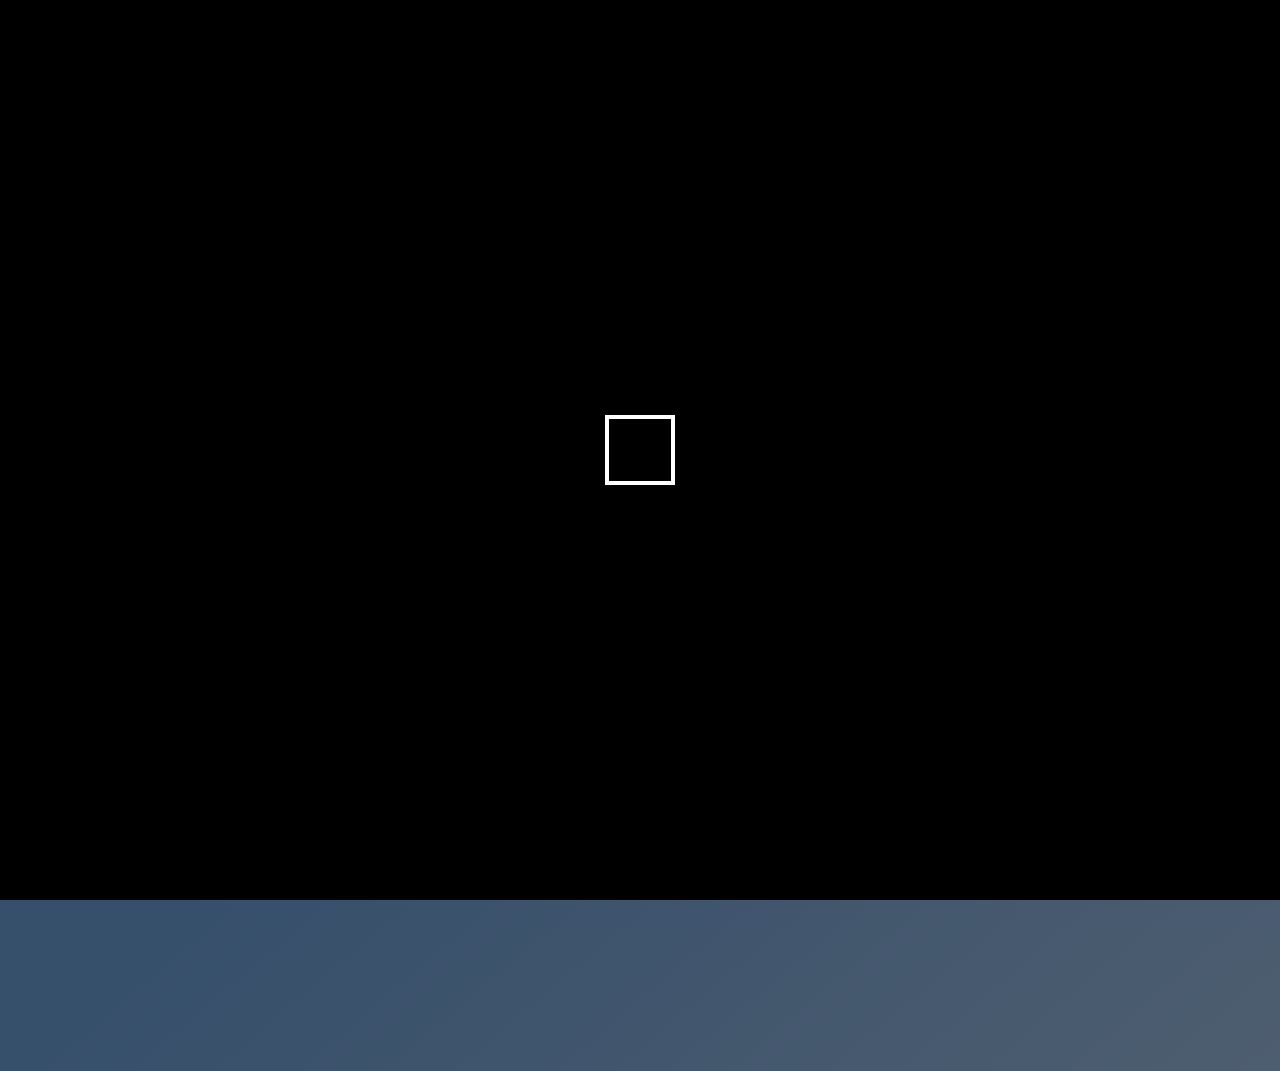
<file: about.html>
<!DOCTYPE html>
<html lang="en">

<head>
    <meta charset="UTF-8">
    <meta name="viewport" content="width=device-width, initial-scale=1.0">

    <link href="https://fonts.googleapis.com/icon?family=Material+Icons" rel="stylesheet">
    <link rel="stylesheet" href="css/style.css">

    <title>Ben Hodges Design</title>
</head>

<body>
    <header class="header">

        <nav class="header__nav">
            <img src="img/logo.jpg" alt="" class="header__nav__logo__image">
            <ul class="nav-links">
                <li>
                    <a class="nav-links__link" href="index.html">Home</a>
                </li>
                <li>
                    <a class="nav-links__link" href="about.html">About</a>
                </li>
                <li>
                    <a class="nav-links__link" href="portofolio.html">Portofolio</a>
                </li>
                <li>
                    <a class="nav-links__link" href="contact.html">Contact</a>
                </li>
            </ul>
            <div class="hamburger">
                <div id="line1" class="line"></div>
                <div id="line2" class="line"></div>
                <div id="line3" class="line"></div>
            </div>
        </nav>
    </header>

    <main>
        <section class="about-section">
            <div class="about">
                <img class="about__image" src="img/photo-me.jpg" alt="">
                <div class="about__text">
                    <h2 class="heading-tertiary stand-out-blue u-margin-bottom-small">About Me</h2>
                    <p>Hi! I'm Ben, a self taught web developer. I have a passion for programming and making websites. I decided that I want to start making websites for others to share my expertise and bring great experiences to companies' users all across
                        the internet. I hope you choose me for your next project!
                    </p>
                </div>
            </div>
        </section>
    </main>
    <div class="loader-wrapper">
        <span class="loader-wrapper__loader">
            <span class="loader-wrapper__loader__loader-inner"></span>
        </span>
    </div>
    <script src="js/index.js"></script>
</body>

</html>
</file>
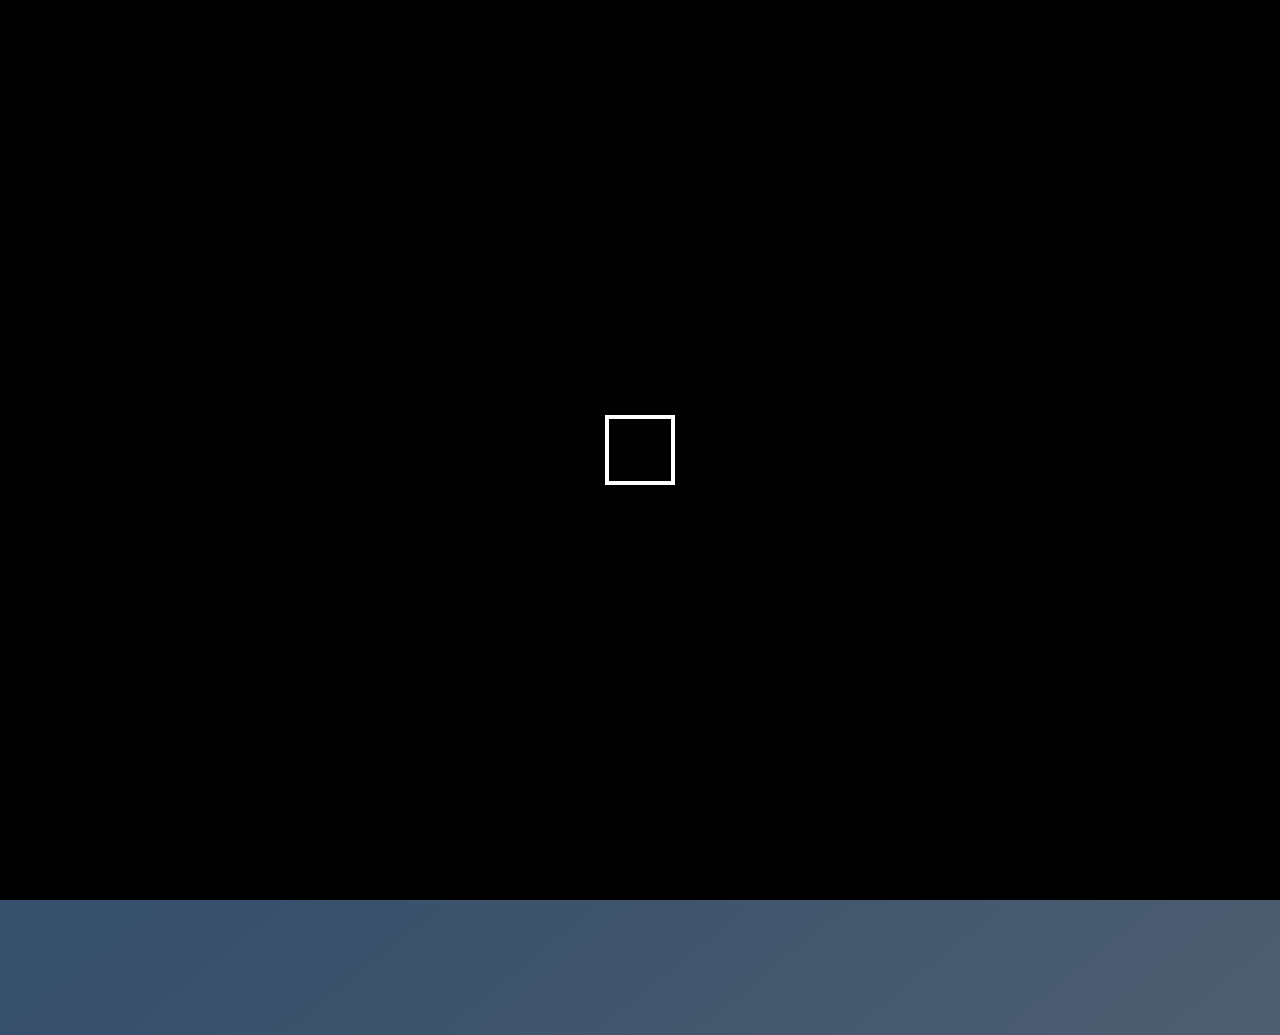
<file: contact.html>
<!DOCTYPE html>
<html lang="en">

<head>
    <meta charset="UTF-8">
    <meta name="viewport" content="width=device-width, initial-scale=1.0">

    <link href="https://fonts.googleapis.com/icon?family=Material+Icons" rel="stylesheet">
    <link rel="stylesheet" href="css/style.css">

    <title>Ben Hodges Design</title>
</head>

<body>
    <header class="header">

        <nav class="header__nav">
            <img src="img/logo.jpg" alt="" class="header__nav__logo__image">
            <ul class="nav-links">
                <li>
                    <a class="nav-links__link" href="index.html">Home</a>
                </li>
                <li>
                    <a class="nav-links__link" href="about.html">About</a>
                </li>
                <li>
                    <a class="nav-links__link" href="portofolio.html">Portofolio</a>
                </li>
                <li>
                    <a class="nav-links__link" href="contact.html">Contact</a>
                </li>
            </ul>
            <div class="hamburger">
                <div id="line1" class="line"></div>
                <div id="line2" class="line"></div>
                <div id="line3" class="line"></div>
            </div>
        </nav>
    </header>

    <main>
        <section class="contact-form">
            <form action="https://formspree.io/f/mbjqobpa" method="POST" class="form">
                <div class="title u-center-text">
                    <h3 class="heading-tertiary">Contact:</h3>
                </div>
                <div class="input-container u-margin-bottom-small">
                    <input type="text" name="name" autocomplete="off" required>
                    <label for="name" class="label-name">
                        <span class="content-name">Name</span>
                    </label>
                </div>
                <div class="input-container u-margin-bottom-small">
                    <input type="text" name="name" autocomplete="off" required>
                    <label for="name" class="label-name">
                        <span class="content-name">Email</span>
                    </label>
                </div>
                <div class="input-container u-margin-bottom-medium">
                    <input type="text" name="name" autocomplete="off" required>
                    <label for="name" class="label-name">
                        <span class="content-name">Message</span>
                    </label>
                </div>
                <a href="#" onclick="sendForm()" class="btn">Send</a>
            </form>
        </section>
    </main>

    <div class="loader-wrapper">
        <span class="loader-wrapper__loader">
            <span class="loader-wrapper__loader__loader-inner"></span>
        </span>
    </div>
    <script src="js/index.js"></script>
    <script>
        function sendForm() {
            document.querySelector(".form").submit();
        }
    </script>
</body>

</html>
</file>
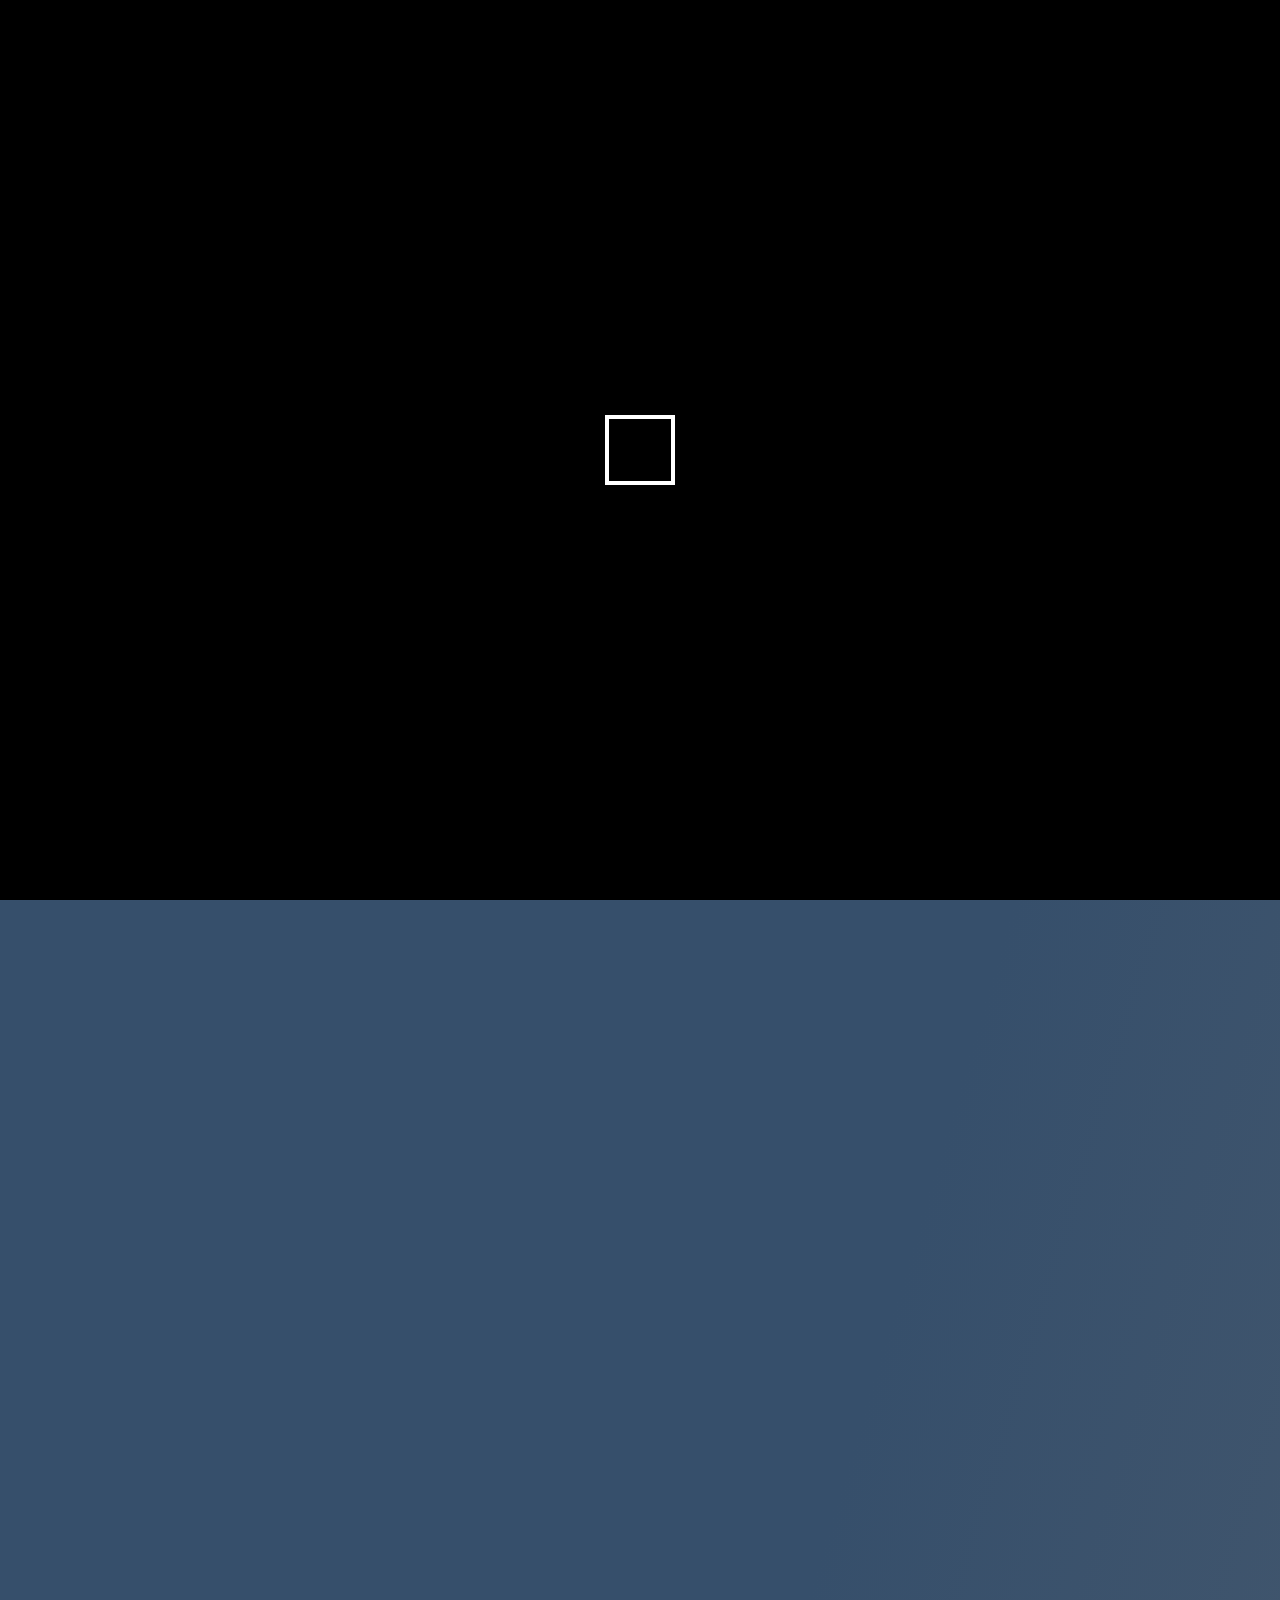
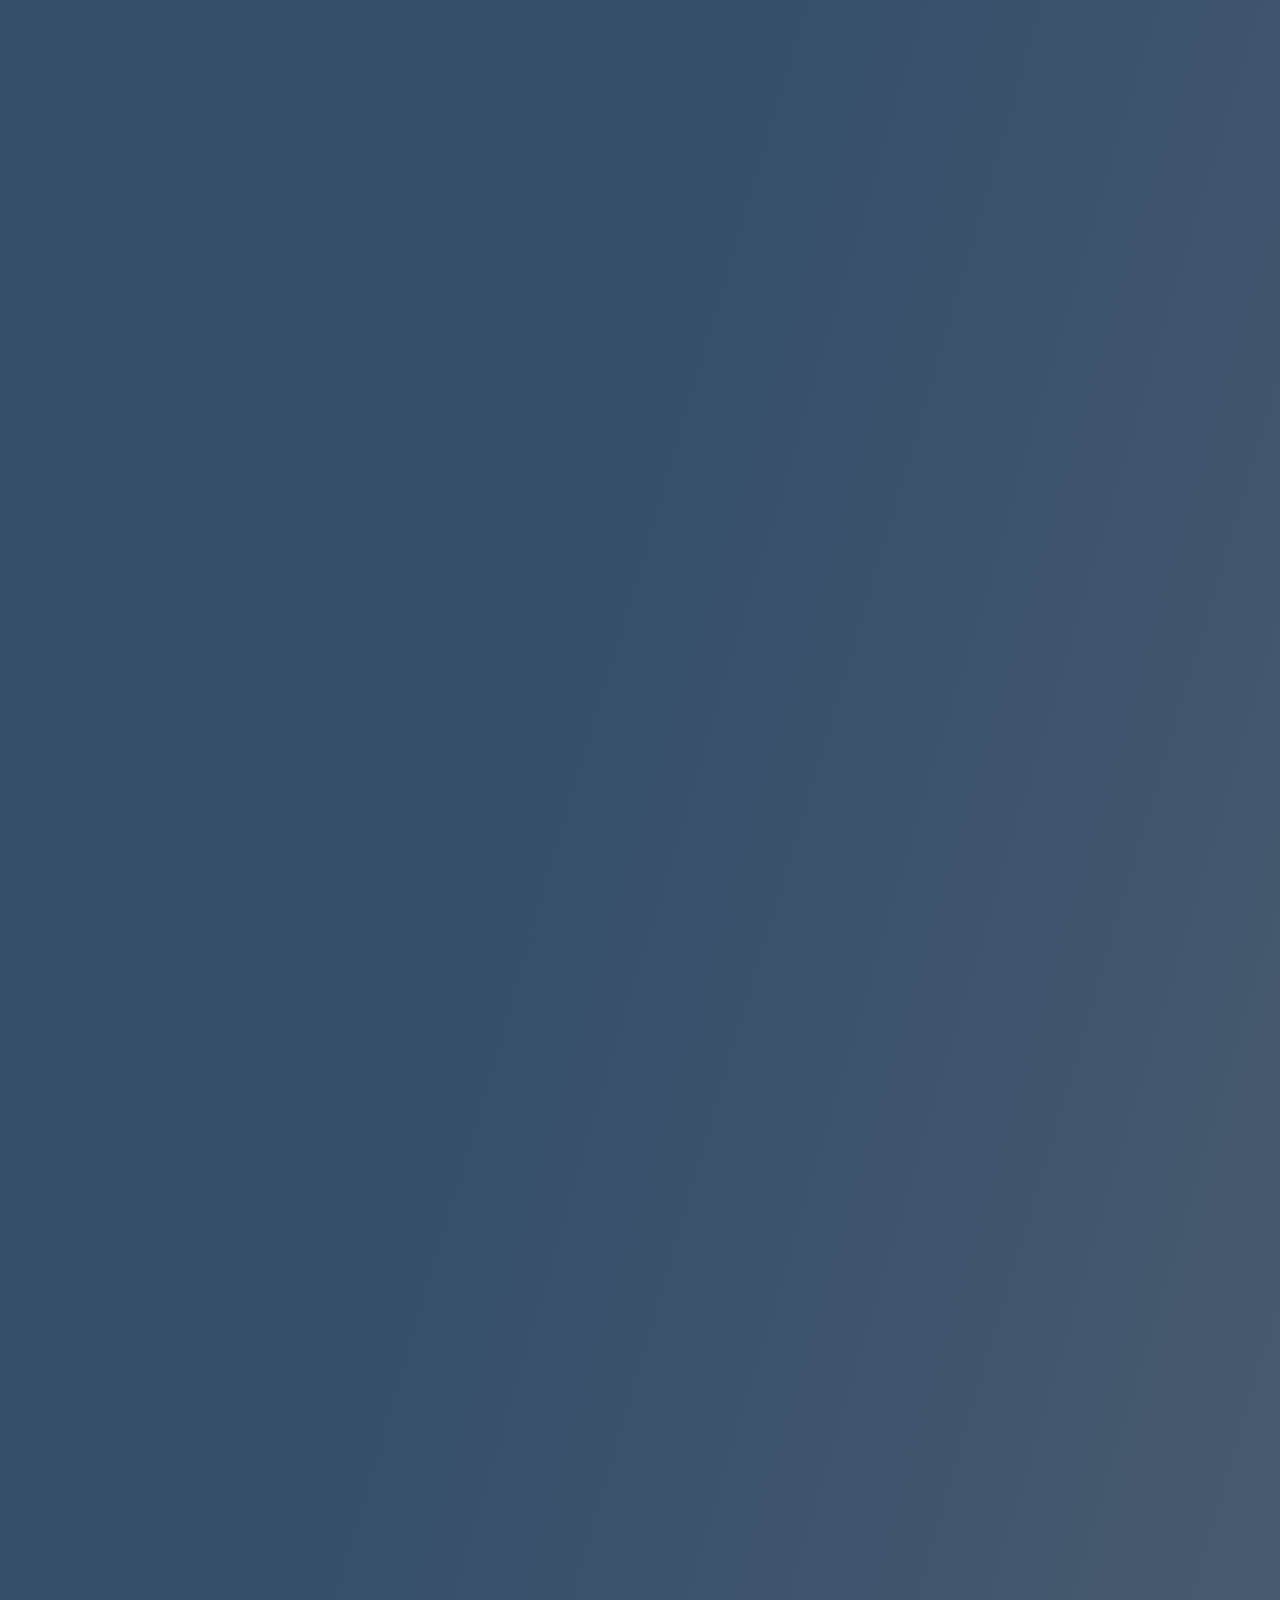
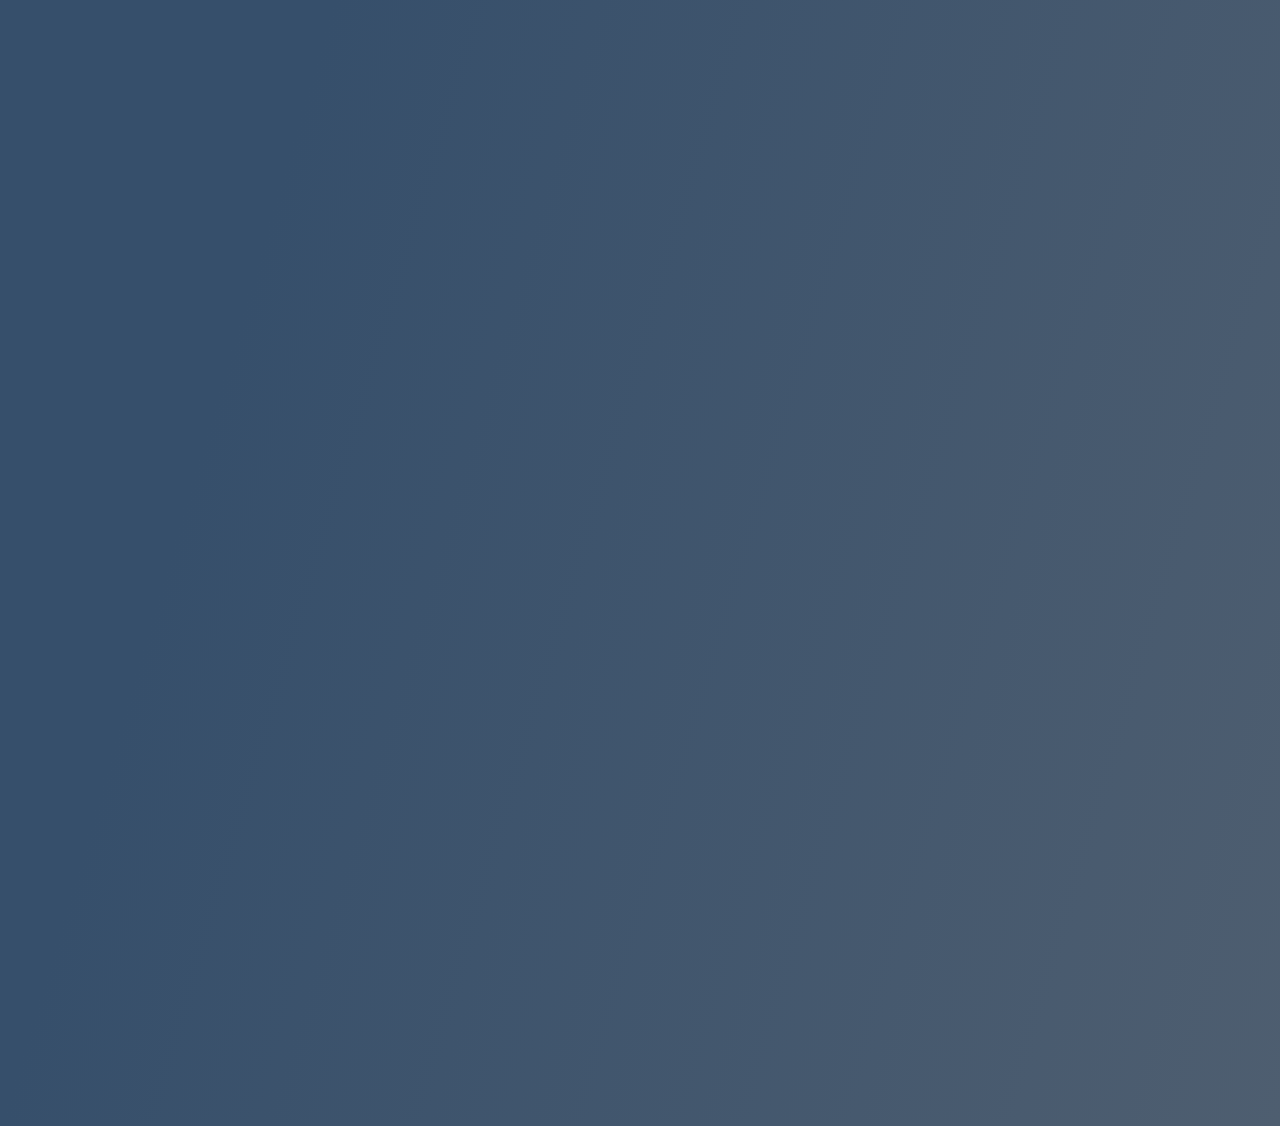
<file: portofolio.html>
<!DOCTYPE html>
<html lang="en">

<head>
    <meta charset="UTF-8">
    <meta name="viewport" content="width=device-width, initial-scale=1.0">

    <link href="https://fonts.googleapis.com/icon?family=Material+Icons" rel="stylesheet">
    <link rel="stylesheet" href="css/style.css">
    <link rel="stylesheet" href="https://unpkg.com/aos@next/dist/aos.css" />

    <title>Ben Hodges Design</title>
</head>

<body>
    <header class="header">

        <nav class="header__nav">
            <img src="img/logo.jpg" alt="" class="header__nav__logo__image">
            <ul class="nav-links">
                <li>
                    <a class="nav-links__link" href="index.html">Home</a>
                </li>
                <li>
                    <a class="nav-links__link" href="about.html">About</a>
                </li>
                <li>
                    <a class="nav-links__link" href="portofolio.html">Portofolio</a>
                </li>
                <li>
                    <a class="nav-links__link" href="contact.html">Contact</a>
                </li>
            </ul>
            <div class="hamburger">
                <div id="line1" class="line"></div>
                <div id="line2" class="line"></div>
                <div id="line3" class="line"></div>
            </div>
        </nav>
    </header>

    <main>
        <section class="portofolio-section u-section-margin">
            <h1 class="u-center-text heading-primary stand-out u-margin-bottom-medium">View My Work:</h1>
            <div class="portofolio">
                <div class="portofolio__item u-center-text" aos-anchor-placement="bottom-bottom" data-aos='fade-up' data-aos-once="true" data-aos-duration="900">
                    <h2 class="heading-tertiary stand-out-blue u-margin-bottom-small">Natours</h2>
                    <a href="https://been-h.github.io/WebDev/Natours/index.html"><img src="img/natours.png" alt="" class="portofolio__item__image u-margin-bottom-small"></a>
                    <p>A mock travel website for the nature lover</p>
                </div>
                <div class="portofolio__item u-center-text" aos-anchor-placement="bottom-bottom" data-aos='fade-up' data-aos-once="true" data-aos-duration="900">
                    <h2 class="heading-tertiary stand-out-blue u-margin-bottom-small">Healthy Eatz</h2>
                    <a href="https://been-h.github.io/WebDev/restaurant/index.html"><img src="img/restaurant.png" alt="" class="portofolio__item__image u-margin-bottom-small"></a>
                    <p>A website for a healthy fast food restaurant</p>
                </div>

                <div class="portofolio__item u-center-text" aos-anchor-placement="bottom-bottom" data-aos='fade-up' data-aos-once="true" data-aos-duration="900">
                    <h2 class="heading-tertiary stand-out-blue u-margin-bottom-small">RASAIRXT</h2>
                    <a href="https://been-h.github.io/WebDev/laptop"><img src="img/laptop.png" alt="" class="portofolio__item__image u-margin-bottom-small"></a>
                    <p>A website showing off an imaginary new laptop by "RASAIRXT"</p>
                </div>
                <div class="portofolio__item u-center-text" aos-anchor-placement="bottom-bottom" data-aos='fade-up' data-aos-once="true" data-aos-duration="900">
                    <h2 class="heading-tertiary stand-out-blue u-margin-bottom-small">ZenGo</h2>
                    <a href="https://been-h.github.io/WebDev/meditation_app"><img src="img/zengo.png" alt="" class="portofolio__item__image u-margin-bottom-small"></a>
                    <p>A website for the imaginary ZenGo meditation app</p>
                </div>
                <div class="portofolio__item u-center-text" aos-anchor-placement="bottom-bottom" data-aos='fade-up' data-aos-once="true" data-aos-duration="900">
                    <h2 class="heading-tertiary stand-out-blue u-margin-bottom-small">Snowboarding Evolved</h2>
                    <a href="https://been-h.github.io/WebDev/snowboard/index.html"><img src="img/snowboard.png" alt="" class="portofolio__item__image u-margin-bottom-small"></a>
                    <p>A website for an imaginary snowboarding shop</p>
                </div>
                <div class="portofolio__item u-center-text" aos-anchor-placement="bottom-bottom" data-aos='fade-up' data-aos-once="true" data-aos-duration="900">
                    <h2 class="heading-tertiary stand-out-blue u-margin-bottom-small">Apple Airpods Pro</h2>
                    <a href="https://been-h.github.io/WebDev/scroll_based"><img src="img/apple.png" alt="" class="portofolio__item__image u-margin-bottom-small"></a>
                    <p>No, I didn't make a website for apple, but I recreated some effects with my own code without any references</p>
                </div>

                


            </div>


        </section>
    </main>
    <div class="loader-wrapper">
        <span class="loader-wrapper__loader">
            <span class="loader-wrapper__loader__loader-inner"></span>
        </span>
    </div>
    <script src="js/index.js "></script>
    <script src="https://unpkg.com/aos@next/dist/aos.js "></script>
    <script>
        AOS.init();
    </script>
</body>




</html>
</file>
<file: css/style.css>
@import url("https://fonts.googleapis.com/css2?family=Rubik:wght@300;400;500;600;700&display=swap");
@import url("https://fonts.googleapis.com/css2?family=Indie+Flower&display=swap");
@-webkit-keyframes compl_change {
  from {
    color: #fff; }
  to {
    color: #fc5185; } }

@keyframes blink {
  0% {
    display: none; }
  55% {
    display: none; }
  100% {
    display: inline-block; } }

@keyframes down-arrow {
  0% {
    transform: translate(-50%, -2rem); }
  40% {
    transform: translate(-50%, 0); }
  100% {
    transform: translate(-50%, -2rem); } }

* {
  margin: 0;
  padding: 0;
  box-sizing: border-box; }

html {
  position: relative;
  width: 100%;
  overflow-x: hidden; }

body {
  height: 100%;
  overflow-x: hidden;
  background-image: linear-gradient(to right bottom, #364f6b 50%, #4e5e70); }

img {
  height: auto;
  width: 10rem; }

html {
  font-size: 62.5%; }

body {
  font-family: 'Rubik', sans-serif;
  font-weight: 400;
  font-size: 1.6rem;
  line-height: 1.7;
  color: #fff; }

p {
  font-size: 1.8rem; }

.stand-out {
  display: inline-block;
  color: #fc5185;
  font-weight: 700; }

.stand-out-blue {
  display: inline-block;
  color: #43dde6;
  font-weight: 700; }

.text-change {
  position: relative; }

.heading-primary {
  font-weight: 600;
  display: block;
  font-size: 8rem; }

.heading-secondary {
  font-weight: 500;
  font-size: 5rem; }

.heading-tertiary {
  font-size: 3.5rem;
  font-weight: 400;
  display: block; }

.header {
  margin: 0 auto;
  width: 90%;
  height: 15vh;
  display: flex; }
  .header__nav {
    display: flex;
    justify-content: space-between;
    align-items: center;
    width: 100%; }
    .header__nav__logo {
      display: flex;
      justify-content: flex-start; }
      .header__nav__logo__image {
        width: 25rem; }

.nav-links {
  width: 55rem;
  list-style-type: none;
  display: flex;
  align-items: center;
  justify-content: space-around; }
  .nav-links__link {
    display: inline-flex;
    transition: all .35s;
    text-decoration: none;
    color: #fff;
    font-weight: 600; }
    .nav-links__link:hover {
      transform: translateY(-2px);
      animation: compl_change .35s ease-in-out;
      color: #fc5185; }

.hamburger {
  display: none; }

.skills {
  margin: 0 auto 0 auto;
  display: grid;
  width: 100%;
  grid-template-columns: 50% 50%; }
  .skills__skill {
    text-align: center;
    transition: all .4s;
    margin: 0 auto;
    padding: 5rem;
    width: 80%;
    background-color: #2b3f55; }
    .skills__skill:hover {
      transform: translateY(-2rem); }
  .skills__img {
    width: 20rem; }

.wcm__reasons {
  margin: 0 auto;
  display: flex;
  justify-content: space-around;
  width: 100%;
  text-align: center;
 }
  .wcm__reasons__reason {
    width: 33%;
    padding: 3rem; }
    .wcm__reasons__reason__icon {
      font-size: 8rem; }

.portofolio {
  display: grid;
  grid-template-columns: 100%;
  margin: 0 auto;
  row-gap: 20vh;
  width: 100%; }
  .portofolio__item {
    margin: 0 auto;
    width: 50%; }
    .portofolio__item__image {
      transition: all .2s;
      width: 100%;
      box-shadow: 0 1.5rem 4rem rgba(0, 0, 0, 0.3); }
      .portofolio__item__image:hover {
        outline: 0.6rem solid #fc5185;
        transform: scale(1.1) translateY(-0.5rem);
        box-shadow: 0 2.5rem 4rem rgba(0, 0, 0, 0.6); }

.intro {
  position: relative;
  height: 60vh;
  width: 90%;
  margin: 0 auto 0 auto; }
  .intro__words {
    width: 100%;
    position: absolute;
    top: 15rem; }

.wcm {
  width: 100%;
  padding-top: 5vh;
  padding-bottom: 5vh;
  background-color: #223347; }

.contact {
  background-color: #fc5185;
  padding-top: 10vh;
  padding-bottom: 10vh;
  width: 100%; }

.footer {
  background-color: #223347;
  height: 25vh; }

.contact-form {
  height: 100vh;
  padding: 5vh;
  display: flex;
  align-items: center;
  flex-direction: column; }

.about-section {
  padding: 2vh;
  width: 90%;
  margin: 0 auto; }

.portofolio-section {
  width: 90%;
  margin: 0 auto;
  padding-top: 10vh; }

.text-change::after {
  content: "";
  position: absolute;
  width: 1px;
  height: 50%;
  top: 25%;
  background-color: #fff;
  border: 1px solid #fff;
  animation: blink .75s ease infinite; }

@keyframes blink {
  from {
    opacity: 0; }
  to {
    opacity: 1; } }

.btn {
  transition: all .5s;
  text-decoration: none;
  background-color: #fc5185;
  padding: 1.5rem 5rem;
  color: #fff;
  border-radius: 0; }
  .btn__submit {
    width: 15%; }
  .btn__secondary {
    background-color: #43dde6; }
  .btn__sit_left {
    margin-right: 4rem; }
  .btn__border {
    border: 2px solid #fc5185;
    background-color: transparent; }
    .btn__border:hover {
      background-color: #fc5185; }
    .btn__border__secondary {
      border: 4px solid #43dde6; }
      .btn__border__secondary:hover {
        background-color: #43dde6; }

.down-arrow {
  position: absolute;
  text-align: center;
  top: 80%;
  left: 50%;
  animation: down-arrow ease-out 1.5s infinite; }
  .down-arrow img {
    width: 5rem;
    height: 5rem; }

.input-container {
  position: relative;
  overflow: hidden;
  height: 15%; }

.form {
  background-color: white;
  font-size: 1.6rem;
  overflow: hidden;
  color: black;
  width: 100%;
  position: relative;
  height: 80%;
  padding-left: 7rem;
  padding-right: 7rem;
  padding-top: 5rem; }
  .form input {
    outline: none;
    position: relative;
    margin: 0 auto;
    width: 100%;
    height: 100%;
    color: #595f6e;
    padding-top: 30px;
    border: none; }
    .form input:focus + .label-name .content-name,
    .form input:valid + .label-name .content-name {
      transform: translateY(-150%);
      color: #fc5185;
      font-size: 1.4rem; }
    .form input:focus + .label-name::after,
    .form input:valid + .label-name::after {
      transform: translateX(0%); }
  .form label {
    position: absolute;
    pointer-events: none;
    bottom: 10px;
    left: 0px;
    width: 100%;
    border-bottom: 2px solid black; }
  .form label::after {
    content: "";
    position: absolute;
    left: 0px;
    height: 100%;
    width: 100%;
    border-bottom: 3px solid #fc5185;
    transform: translateX(-100%); }

.content-name {
  position: absolute;
  bottom: 5px;
  left: 0px;
  transition: transform 0.3s ease;
  transition: all 0.3 ease; }

footer {
  margin: 0 auto;
  position: absolute;
  width: 100%;
  bottom: 0;
  height: 40vh;
  background-color: #fc5185; }

.loader-wrapper {
  z-index: 500;
  width: 100%;
  display: flex;
  justify-content: center;
  align-items: center;
  height: 100vh;
  position: fixed;
  top: 0;
  left: 0;
  background-color: black; }
  .loader-wrapper__loader {
    display: inline-block;
    width: 70px;
    height: 70px;
    position: relative;
    border: 4px solid #Fff;
    animation: loader 2s infinite ease; }
    .loader-wrapper__loader__loader-inner {
      vertical-align: top;
      display: inline-block;
      width: 100%;
      background-color: #fff;
      animation: loader-inner 2s infinite ease-in; }

.loader-wrapper-move {
  animation: move-up 1s ease-in 1;
  animation-fill-mode: forwards;
  animation-delay: 1s; }

@keyframes loader {
  0% {
    transform: rotate(0deg); }
  25% {
    transform: rotate(180deg); }
  50% {
    transform: rotate(180deg); }
  75% {
    transform: rotate(360deg); }
  100% {
    transform: rotate(360deg); } }

@keyframes loader-inner {
  0% {
    height: 0%; }
  25% {
    height: 0%; }
  50% {
    height: 100%; }
  75% {
    height: 100%; }
  100% {
    height: 0%; } }

@keyframes move-up {
  0% {
    transform: translateY(0%); }
  100% {
    transform: translateY(-100%);
    display: none; } }

@keyframes show-main {
  0% {
    display: none; }
  100% {
    display: block; } }

.u-center-text {
  text-align: center; }

.u-margin-bottom-small {
  margin-bottom: 3rem; }

.u-margin-bottom-medium {
  margin-bottom: 6rem; }

.u-margin-bottom-large {
  margin-bottom: 10rem; }

.u-center-text {
  text-align: center; }

.u-margin-leftright {
  margin: 0 1rem 0 1rem; }

.u-section-margin {
  margin-bottom: 25rem; }

.left {
  float: left;
  margin-right: 3rem; }

.right {
  height: auto;
  float: right;
  margin-left: 3rem; }

.u-text-right {
  text-align: right; }

.about {
  width: 100%;
  margin: 0 auto;
  height: 100vh;
  align-items: center;
  display: flex;
  justify-content: space-around; }
  .about__image {
    width: 50rem;
    height: 60rem;
    margin: 6rem;
    flex: 1;
    background-color: red; }
  .about__text {
    flex: 1; }

@media screen and (max-width: 1300px) {
  html {
    font-size: 55%; } }

@media screen and (max-width: 1100px) {
  html {
    font-size: 50%; } }

@media screen and (max-width: 700px) {
  .line {
    transition: all .7s ease;
    width: 30px;
    height: 3px;
    background: #fff;
    margin: 5px; }
  .hamburger {
    display: block;
    position: relative;
    cursor: pointer;
    z-index: 100; }
    .hamburger .line {
      background: white; }
  .hamburger-menu-open #line1 {
    transform: rotate(45deg); }
  .hamburger-menu-open #line2 {
    opacity: 0; }
  .hamburger-menu-open #line3 {
    transform: translateY(-15px) rotate(-45deg); }
  .nav-links {
    position: absolute;
    right: 0;
    top: 0;
    clip-path: circle(0px at 90% 5%);
    -webkit-clip-path: circle(0px at 93% 8%);
    transition: all 1.5s ease-out;
    background: #fc5185;
    height: 100vh;
    width: 100%;
    z-index: 1;
    flex-direction: column; }
    .nav-links__link {
      color: #fff; }
    .nav-links__link:hover {
      transform: none;
      animation: none;
      color: #fff; }
  .nav-links-open {
    width: 100vw;
    clip-path: circle(1400px at 90% 10%);
    -webkit-clip-path: circle(1400px at 93% 8%); } }

@media screen and (max-width: 900px) {
  .front-items {
    flex-direction: column; }
  .intro__words {
    text-align: center; } }

@media screen and (max-width: 850px) {
  html {
    font-size: 40%; } }

@media screen and (max-width: 800px) {
  .wcm__reasons {
    flex-direction: column;
    align-items: center;
  }
  .wcm__reasons__reason {
    width: 100%;
  }
  .skills {
    grid-template-columns: 100%;
    grid-row-gap: 4rem; } }

@media screen and (max-width: 780px) {
  .about {
    flex-direction: column; } }

@media screen and (max-width: 550px) {
  .heading-primary {
    font-size: 6rem; }
  .heading-secondary {
    font-size: 3rem; }
  .heading-tertiary {
    font-size: 2rem; } }

@media screen and (max-width: 550px) {
  .heading-primary {
    font-size: 4rem; } }
</file>
